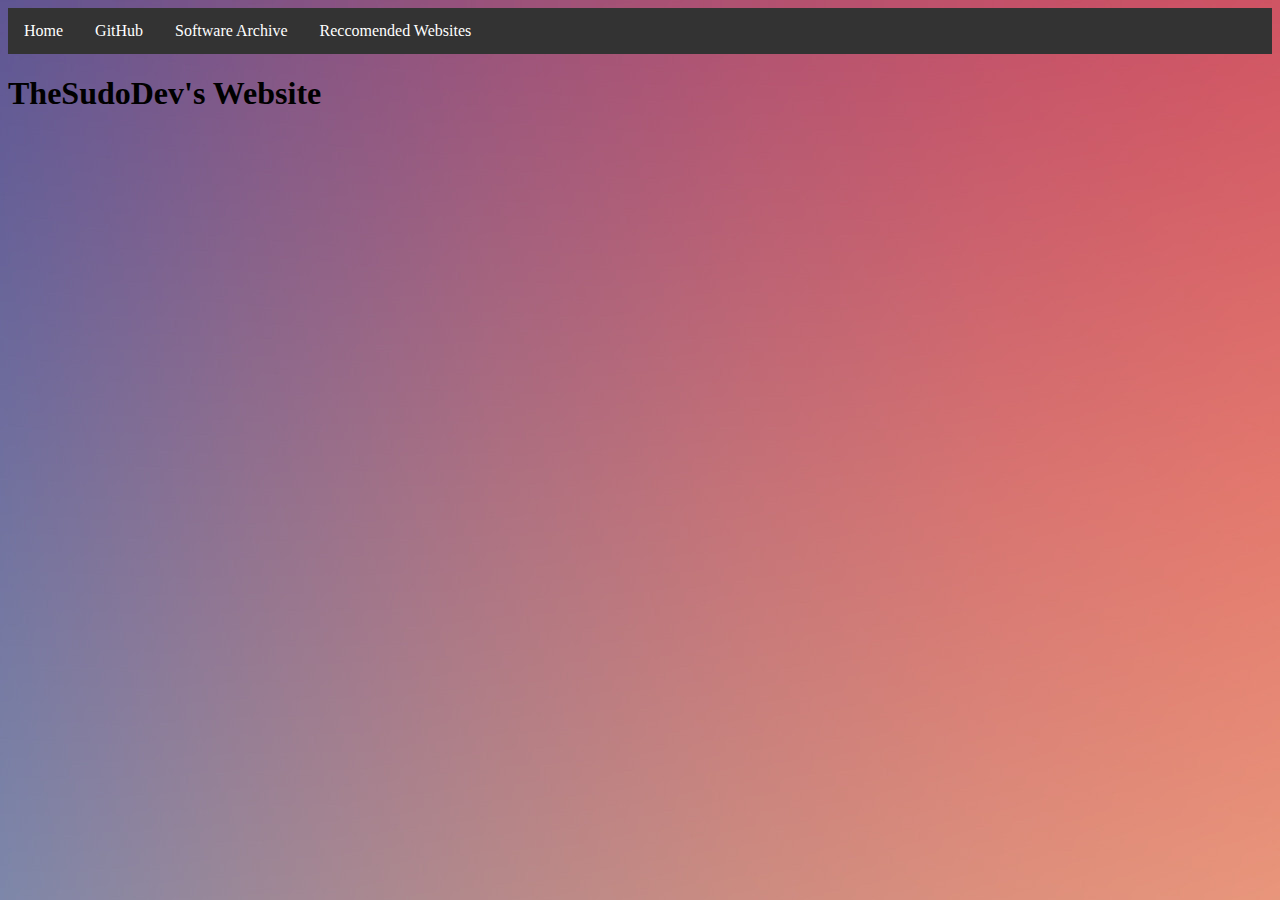
<file: index.html>
<html>
<title>TheSudoDev's Site</title>
<head>
<style>
ul {
  list-style-type: none;
  margin: 0;
  padding: 0;
  overflow: hidden;
  background-color: #333;
}

li {
  float: left;
}

li a, .dropbtn {
  display: inline-block;
  color: white;
  text-align: center;
  padding: 14px 16px;
  text-decoration: none;
}

li a:hover, .dropdown:hover .dropbtn {
  background-color: red;
}

li.dropdown {
  display: inline-block;
}

.dropdown-content {
  display: none;
  position: absolute;
  background-color: #f9f9f9;
  min-width: 160px;
  box-shadow: 0px 8px 16px 0px rgba(0,0,0,0.2);
  z-index: 1;
}

.dropdown-content a {
  color: black;
  padding: 12px 16px;
  text-decoration: none;
  display: block;
  text-align: left;
}

.dropdown-content a:hover {background-color: #f1f1f1;}

.dropdown:hover .dropdown-content {
  display: block;
}

li a {
  display: block;
  color: white;
  text-align: center;
  padding: 14px 16px;
  text-decoration: none;
}

li a:hover {
  background-color: #111;
}
</style>
</head>
<body>

<ul>
  <li><a href="index.html">Home</a></li>
  <li><a href="https://github.com/thesudodev/">GitHub</a></li>
  <li><a href="sa.html">Software Archive</a></li>
  <li class="dropdown">
    <a href="javascript:void(0)" class="dropbtn">Reccomended Websites</a>
    <div class="dropdown-content">
      <a href="https://malwat.ch/">Enderman's Website</a>
      <a href="https://github.com/thesudodev/thesudodev.github.io/tree/main">Site source code</a>
      <a href="https://github.com/sc39isadev/">My Friend's Github</a>
    </div>
  </li>
</ul>

</body>
<style>
body {
  background-image: url('gradient.jpg');
}
</style>
<h1>TheSudoDev's Website</h1>
</file>
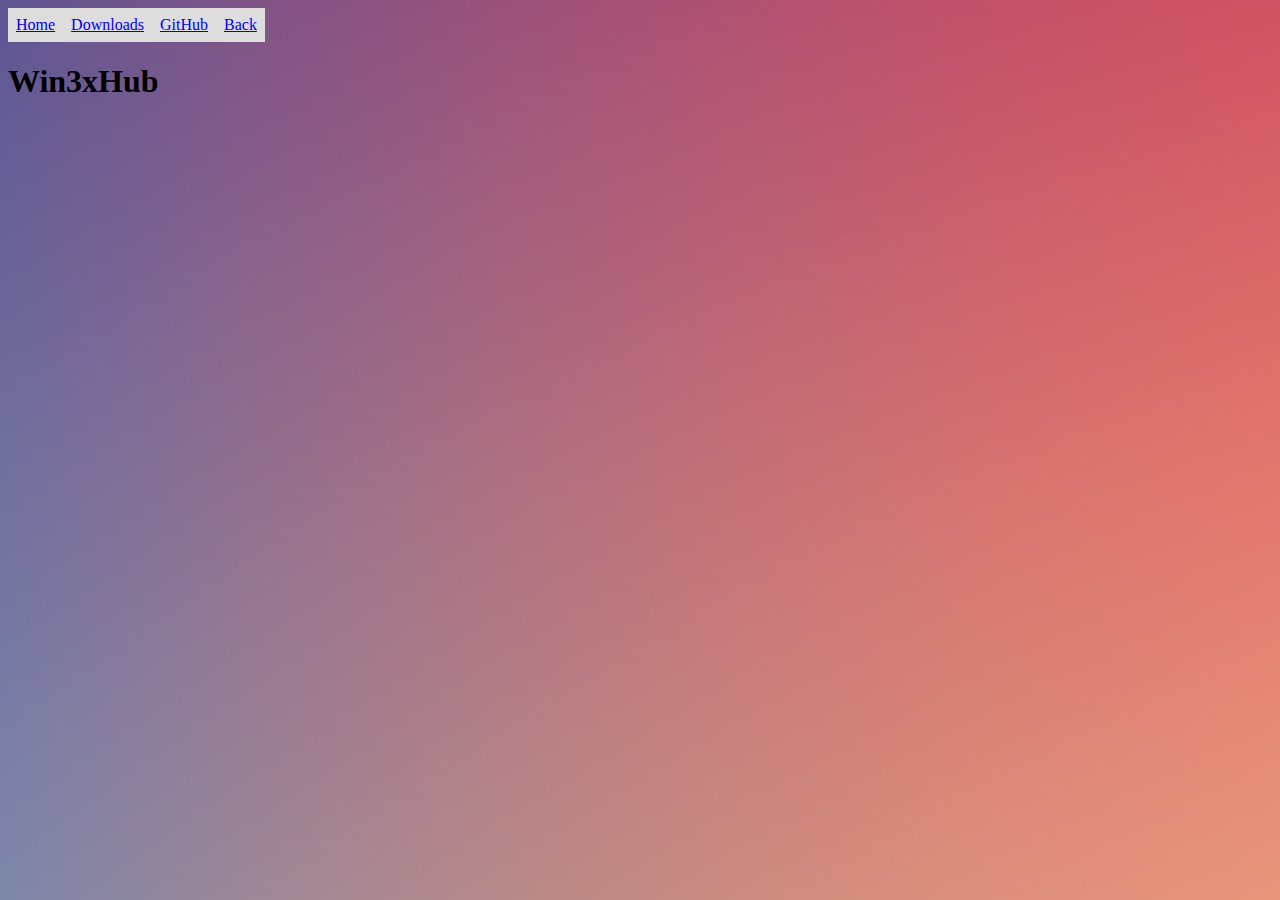
<file: 3xindex.html>
<html>
<title>3xHub</title>
<head>
<style>
ul {
  list-style-type: none;
  margin: 0;
  padding: 0;
  overflow: hidden;
}

li {
  float: left;
}

li a {
  display: block;
  padding: 8px;
  background-color: #dddddd;
}
</style>
</head>
<body>

<ul>
  <li><a href="3xindex.html">Home</a></li>
  <li><a href="dloads.html">Downloads</a></li>
  <li><a href="https://github.com/thesudodev/">GitHub</a></li>
  <li><a href="index.html">Back</a></li>
</ul>

</body>
<style>
body {
  background-image: url('gradient.jpg');
}
</style>
<h1>Win3xHub</h1>
</file>
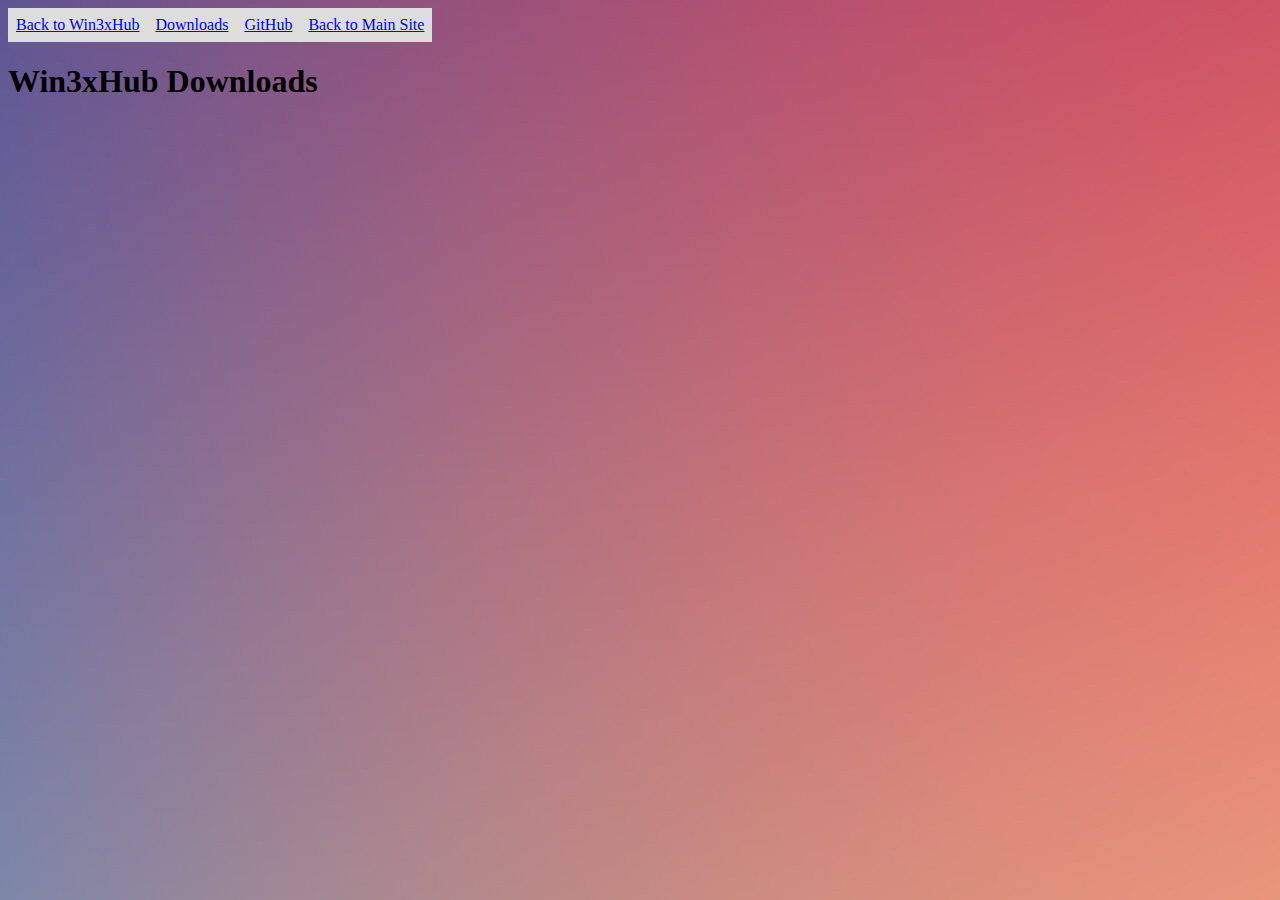
<file: dloads.html>
<html>
<title>3xHub</title>
<head>
<style>
ul {
  list-style-type: none;
  margin: 0;
  padding: 0;
  overflow: hidden;
}

li {
  float: left;
}

li a {
  display: block;
  padding: 8px;
  background-color: #dddddd;
}
</style>
</head>
<body>

<ul>
  <li><a href="3xindex.html">Back to Win3xHub</a></li>
  <li><a href="dloads.html">Downloads</a></li>
  <li><a href="https://github.com/thesudodev/">GitHub</a></li>
  <li><a href="index.html">Back to Main Site</a></li>
</ul>

</body>
<style>
body {
  background-image: url('gradient.jpg');
}
</style>
<h1>Win3xHub Downloads</h1>
</file>
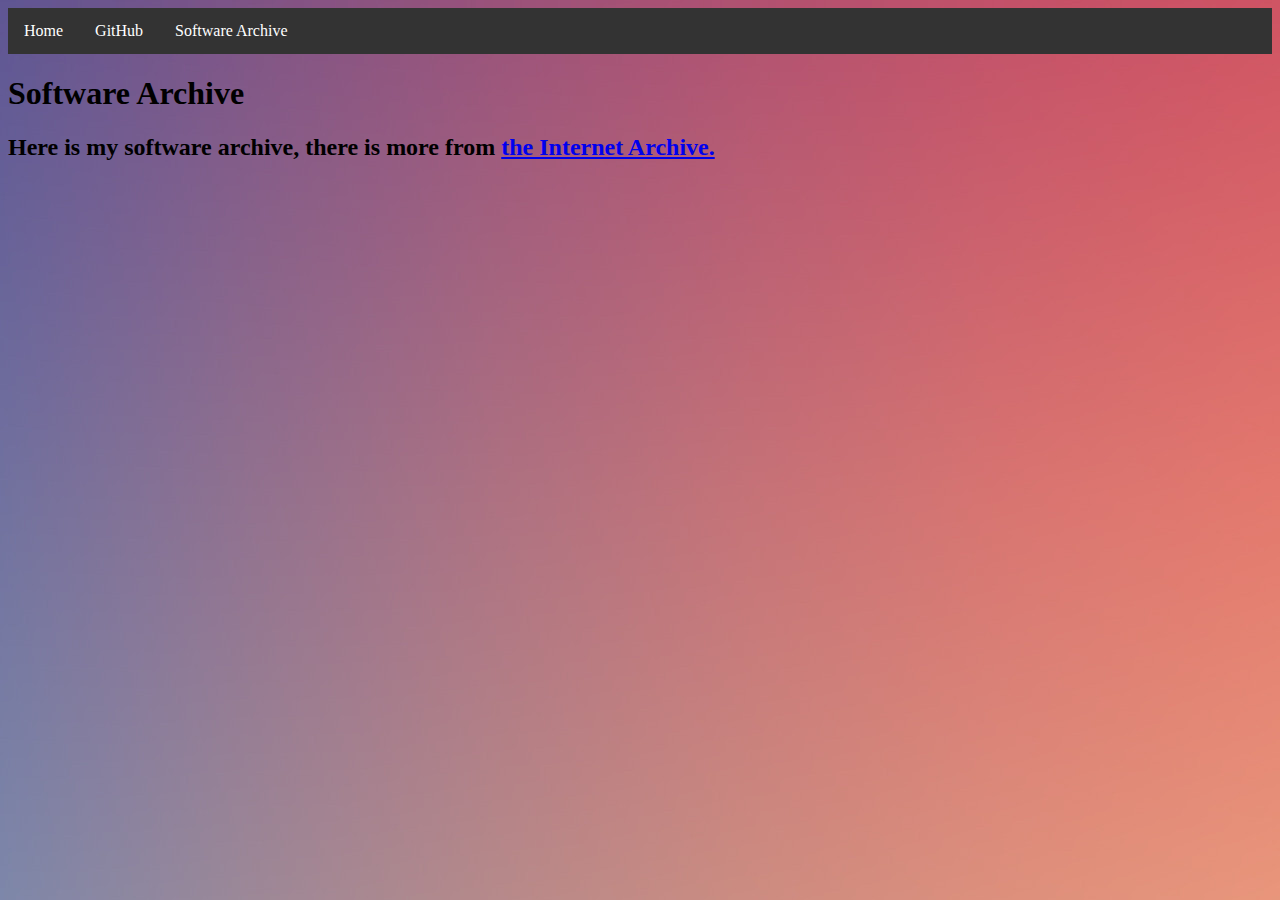
<file: sa.html>
<html>
<title>Software Archive</title>
<head>
<style>
ul {
  list-style-type: none;
  margin: 0;
  padding: 0;
  overflow: hidden;
  background-color: #333;
}

li {
  float: left;
}

li a {
  display: block;
  color: white;
  text-align: center;
  padding: 14px 16px;
  text-decoration: none;
}

li a:hover {
  background-color: #111;
}
</style>
</head>
<body>

<ul>
  <li><a href="index.html">Home</a></li>
  <li><a href="https://github.com/thesudodev/">GitHub</a></li>
  <li><a href="sa.html">Software Archive</a></li>
</ul>

</body>
<style>
body {
  background-image: url('gradient.jpg');
}
</style>
<h1>Software Archive</h1>
<h2>Here is my software archive, there is more from <a href="https://archive.org">the Internet Archive.</a>
</file>
